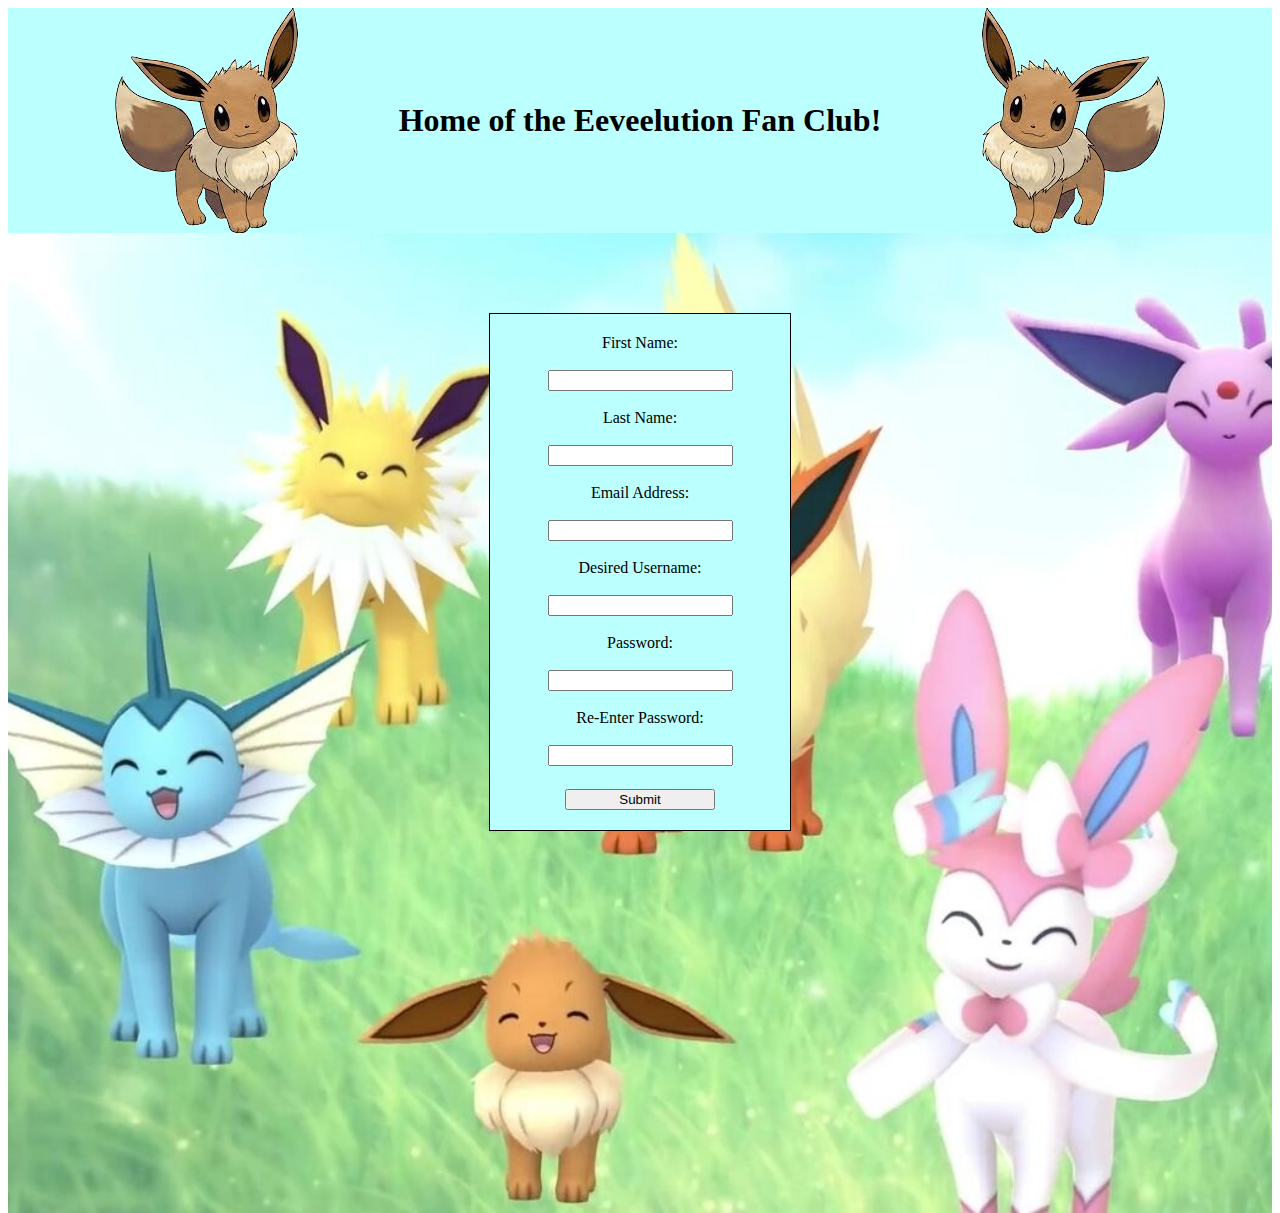
<file: index.html>
<!DOCTYPE html>
<html>
    <head>
        <title>Eeveelution Fan Page</title>
        <link href="css/theme.css" rel="stylesheet">
        <link href="css/index.css" rel="stylesheet">
    </head>
    <body>
        <header>
            <img class="mirror" src="img/eevee.png" alt="Eevee">
            <h1>Home of the Eeveelution Fan Club!</h1>
            <img src="img/eevee.png" alt="Eevee">
        </header>
        <main>
            <form action="javascript:void(0);" id="form">
                <label for="fname">First Name:</label><br>
                <input type="text" id="fname" name="fname"><br>
                <label for="lname">Last Name:</label><br>
                <input type="text" id="lname" name="lname"><br>
                <label for="email">Email Address:</label><br>
                <input type="text" id="email" name="email"><br>
                <label for="uname">Desired Username:</label><br>
                <input type="text" id="uname" name="uname"><br>
                <label for="pswd">Password:</label><br>
                <input type="password" id="pswd" name="pswd"><br>
                <label for="repswd">Re-Enter Password:</label><br>
                <input type="password" id="repswd" name="repswd"><br>
                <button id="submit" onclick="validate()">Submit</button>
            </form>
        </main>
    </body>
    <!--Load everything else on the page first and foremost-->
    <script src="js/form-validation.js"></script>
</html>
</file>
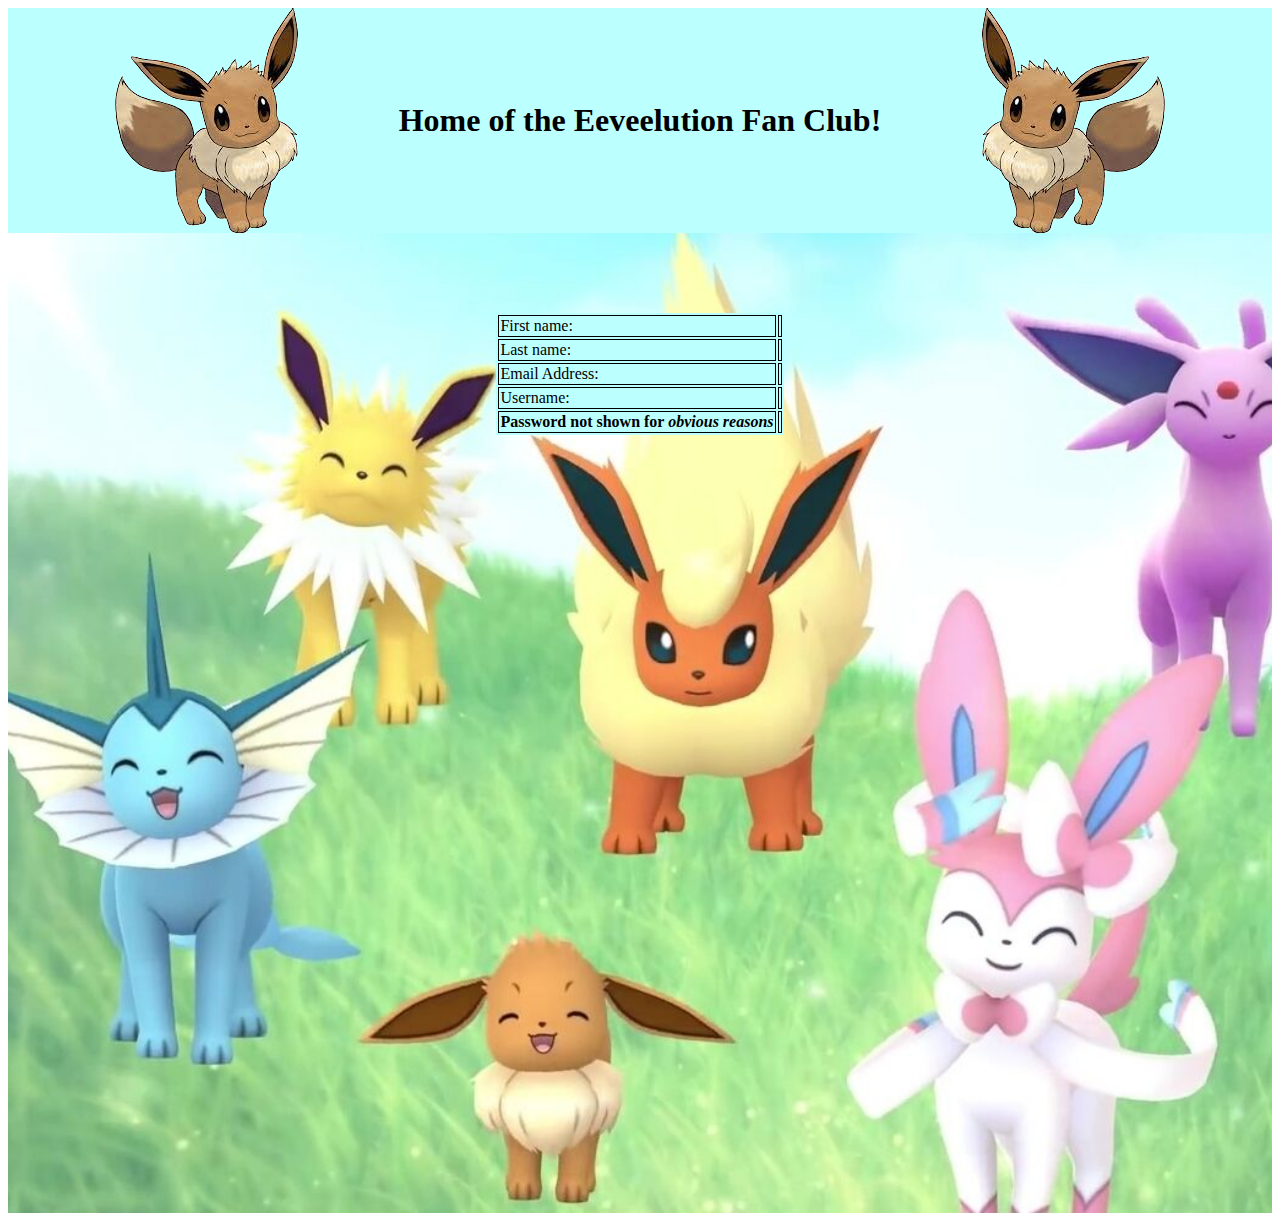
<file: info.html>
<!DOCTYPE html>
<html>
    <head>
        <title>Eeveelution Fan Page</title>
        <link href="css/theme.css" rel="stylesheet">
        <link href="css/info.css" rel="stylesheet">
    </head>
    <body onload="loadInfo()">
        <header>
            <img class="mirror" src="img/eevee.png" alt="Eevee">
            <h1>Home of the Eeveelution Fan Club!</h1>
            <img src="img/eevee.png" alt="Eevee">
        </header>
        <main>
            <table id="info-table">
                <tr>
                    <td>First name:</td>
                    <td id="fname-td"></td>
                </tr>
                <tr>
                    <td>Last name:</td>
                    <td id="lname-td"></td>
                </tr>
                <tr>
                    <td>Email Address:</td>
                    <td id="email-td"></td>
                </tr>
                <tr>
                    <td>Username:</td>
                    <td id="uname-td"></td>
                </tr>
                <tr>
                    <td><strong>Password not shown for <em>obvious reasons</em></strong></td>
                    <td></td>
                </tr>
            </table>
        </main>
    </body>
    <!--Load everything else on the page first and foremost-->
    <script src="js/load-data.js"></script>
</html>
</file>
<file: css/theme.css>
html, body{
    height: 100%;
}

header {
    background-color: #bcffff;
    display: flex;
    flex-direction: row;
    align-items: center;
    justify-content: center;
    margin: auto;
}

.mirror {
    transform: rotateY(180deg);
}

header h1 {
    margin: 0px 80px;
}

main {
    background-image: url("../img/background.jpg");
    background-size: cover;
    display: flex;
    flex-direction: column;
    align-items: center;
    margin: auto;
    padding-top: 80px;
    min-height: 100%;
}
</file>
<file: css/index.css>
main form {
    display: flex;
    flex-direction: column;
    align-items: center;
    justify-content: center;
    background-color: #bcffff;
    border: solid 1px;
    padding: 20px 0px;
    min-width: 300px;
}

#submit {
    align-items: center;
    text-align: center;
    margin: auto;
    margin-top: 5px;
    width: 50%;
}
</file>
<file: css/info.css>
table {
    background-color: #bcffff;
}

td {
    border: 1px solid black;
}
</file>
